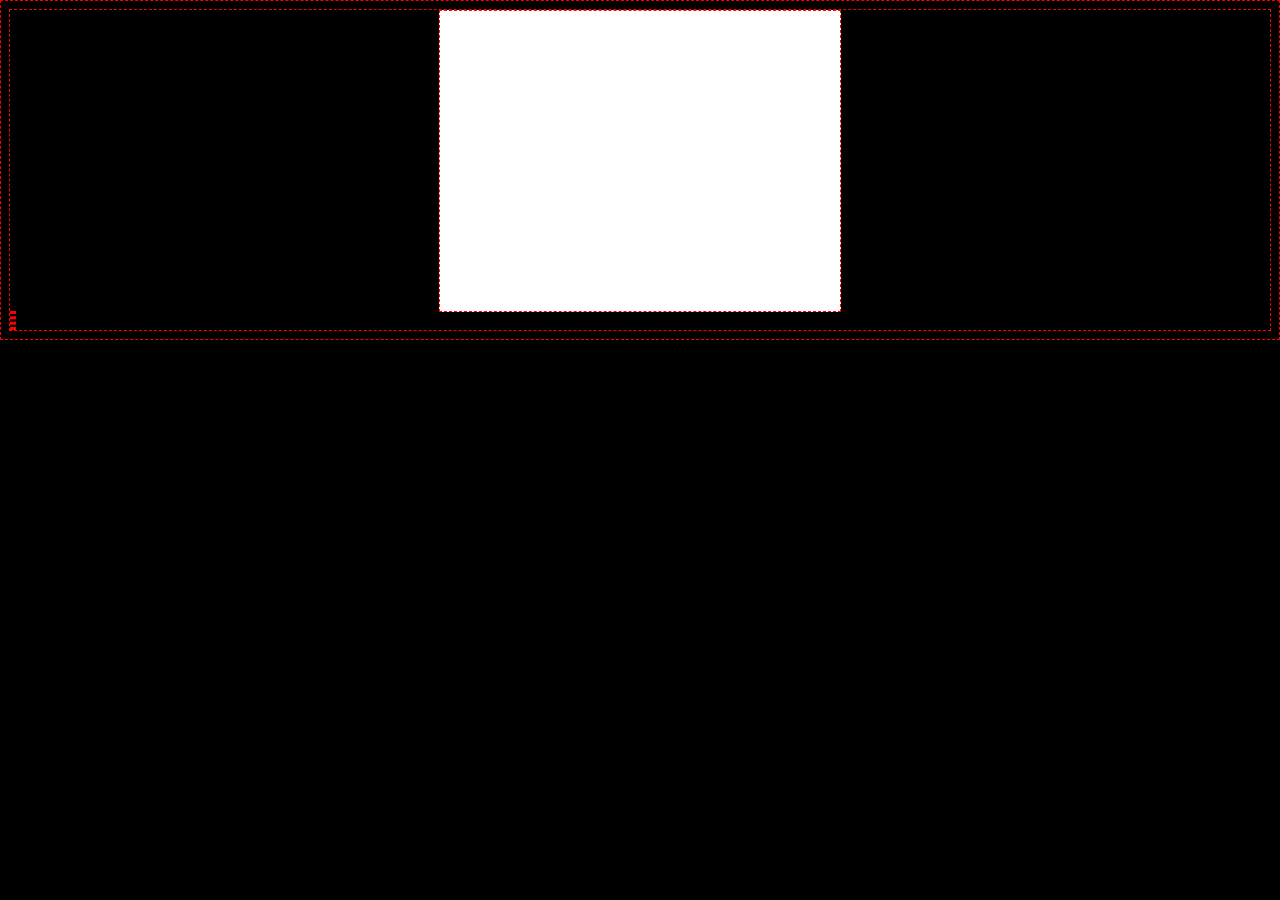
<file: .learn/resets/11-postcard-divisions/index.html>
<!DOCTYPE html>
<html lang="en">
	<head>
		<meta charset="UTF-8" />
		<meta name="viewport" content="width=device-width, initial-scale=1.0" />
		<title>Document</title>
		<link rel="stylesheet" href="styles.css" />
	</head>
	<body>
		<div class="postcard">
            </div> <class class="postcard-header"></class>
            </div> <class class="postcard-body"></class>
            </div> <class class="postcard-footer"></class>
        </div>
	</body>
</html>
</file>
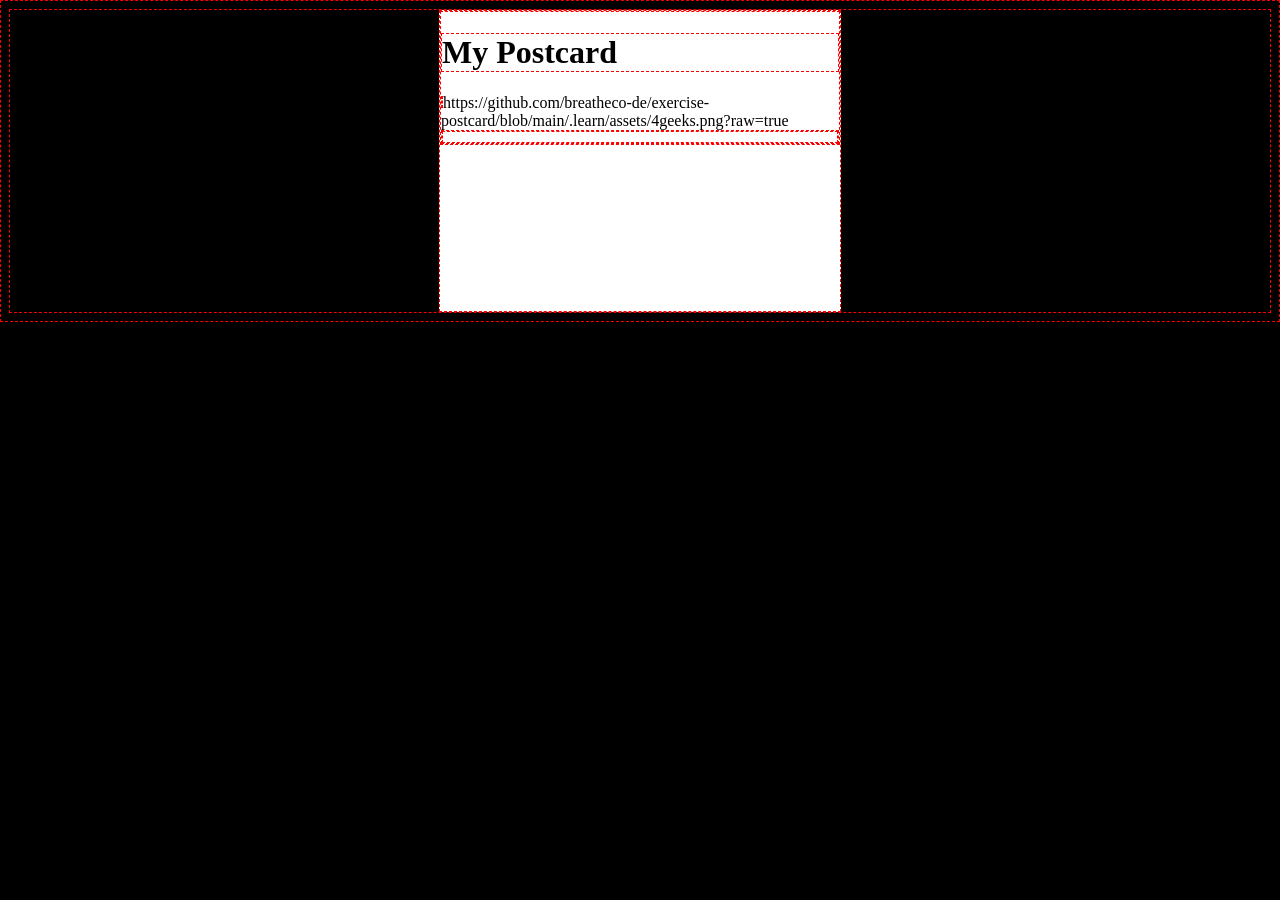
<file: .learn/resets/11.1-header-content/index.html>
<!DOCTYPE html>
<html lang="en">
	<head>
		<meta charset="UTF-8" />
		<meta name="viewport" content="width=device-width, initial-scale=1.0" />
		<title>Document</title>
		<link rel="stylesheet" href="styles.css" />
	</head>
	<body>
		<div class="postcard">
            <div class="postcard-header">
                <h1>My Postcard</h1>
                <img>https://github.com/breatheco-de/exercise-postcard/blob/main/.learn/assets/4geeks.png?raw=true
                </img>
            <div class="postcard-body">
            <div class="postcard-footer">
        </div>
	</body>
</html>
</file>
<file: .learn/resets/11-postcard-divisions/styles.css>
body {
	background: black;
}
* {
	border: 1px dashed red;
	min-height: 10px;
}
.postcard {
	background-color: white;
	width: 400px;
	height: 300px;
	margin: auto;
}
</file>
<file: .learn/resets/11.1-header-content/styles.css>
body {
	background: black;
}
* {
	border: 1px dashed red;
	min-height: 10px;
}
.postcard {
	background-color: white;
	width: 400px;
	height: 300px;
	margin: auto;
}
</file>
